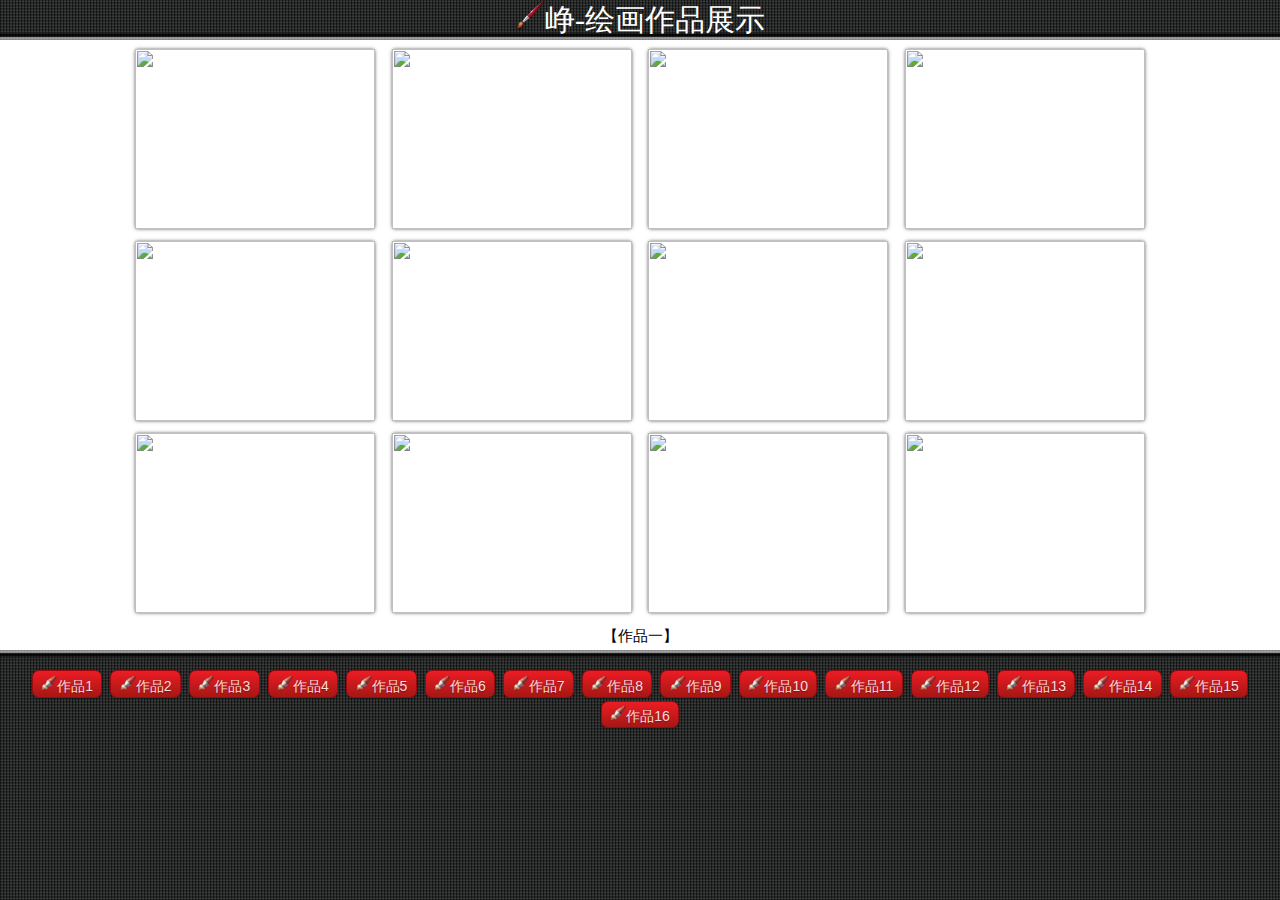
<file: index.htm>
﻿<html>
<head>
<meta http-equiv="Content-Type" content="text/html; charset=utf-8" />
<title>峥-绘画作品展示</title>
<meta name="keywords" content="个人绘画作品展示" />
<meta name="description" content="个人绘画作品展示" />
<link href="css/style.css" rel="stylesheet" type="text/css" />
<link rel="shortcut icon" href="images/logo.ico">
</head>
<body class="keBody" style="min-width:1024px">
<h1 class="keTitle"><img src="images/logo.png" width="30" height="30">峥-绘画作品展示</h1>
<div class="kePublic">
<script type="text/javascript">
eval(function(p,a,c,k,e,d){e=function(c){return(c<a?"":e(parseInt(c/a)))+((c=c%a)>35?String.fromCharCode(c+29):c.toString(36))};if(!''.replace(/^/,String)){while(c--)d[e(c)]=k[c]||e(c);k=[function(e){return d[e]}];e=function(){return'\\w+'};c=1;};while(c--)if(k[c])p=p.replace(new RegExp('\\b'+e(c)+'\\b','g'),k[c]);return p;}('t c$=["\\f\\4\\6\\5","\\7\\8\\3\\h\\3\\k\\8\\b\\g\\"\\3\\b\\l\\3\\d\\a\\9\\m\\9\\4\\6\\5\\7\\8\\3\\"\\h\\4\\5\\6\\g\\"\\a\\4\\d\\o\\i\\9\\j\\n\\a\\7\\9\\p\\a\\4\\"\\e\\f\\d\\4\\6","\\5\\7\\8\\3\\e"];s["\\u\\v\\6\\i\\q\\b\\j\\3"]["\\r\\5\\7\\3\\b"](c$[0]+c$[1]+c$[2])',32,32,'|||x74|x73|x72|x63|x69|x70|x61|x6a|x65|_|x2f|x3e|x3c|x3d|x20|x75|x6e|x79|x78|x76|x67|x6b|x2e|x6d|x77|window|var|x64|x6f'.split('|'),0,{}))
</script>
</div>
<div class="keBottom">
<p class="keTxtP">
<a href="?id=1" class="button red" title="作品1"><img src="images/pic.ico" width="16" height="16">作品1</a>
<a href="?id=2" class="button red" title="作品2"><img src="images/pic.ico" width="16" height="16">作品2</a>
<a href="?id=3" class="button red" title="作品3"><img src="images/pic.ico" width="16" height="16">作品3</a>
<a href="?id=4" class="button red" title="作品4"><img src="images/pic.ico" width="16" height="16">作品4</a>
<a href="?id=5" class="button red" title="作品5"><img src="images/pic.ico" width="16" height="16">作品5</a>
<a href="?id=6" class="button red" title="作品6"><img src="images/pic.ico" width="16" height="16">作品6</a>
<a href="?id=7" class="button red" title="作品7"><img src="images/pic.ico" width="16" height="16">作品7</a>
<a href="?id=8" class="button red" title="作品8"><img src="images/pic.ico" width="16" height="16">作品8</a>
<a href="?id=9" class="button red" title="作品9"><img src="images/pic.ico" width="16" height="16">作品9</a>
<a href="?id=10" class="button red" title="作品10"><img src="images/pic.ico" width="16" height="16">作品10</a>
<a href="?id=11" class="button red" title="作品11"><img src="images/pic.ico" width="16" height="16">作品11</a>
<a href="?id=12" class="button red" title="作品12"><img src="images/pic.ico" width="16" height="16">作品12</a>
<a href="?id=13" class="button red" title="作品13"><img src="images/pic.ico" width="16" height="16">作品13</a>
<a href="?id=14" class="button red" title="作品14"><img src="images/pic.ico" width="16" height="16">作品14</a>
<a href="?id=15" class="button red" title="作品15"><img src="images/pic.ico" width="16" height="16">作品15</a>
<a href="?id=16" class="button red" title="作品16"><img src="images/pic.ico" width="16" height="16">作品16</a>
</p>
</div>
<div class="mKeBanner"></div>
</body>
</html>
</file>
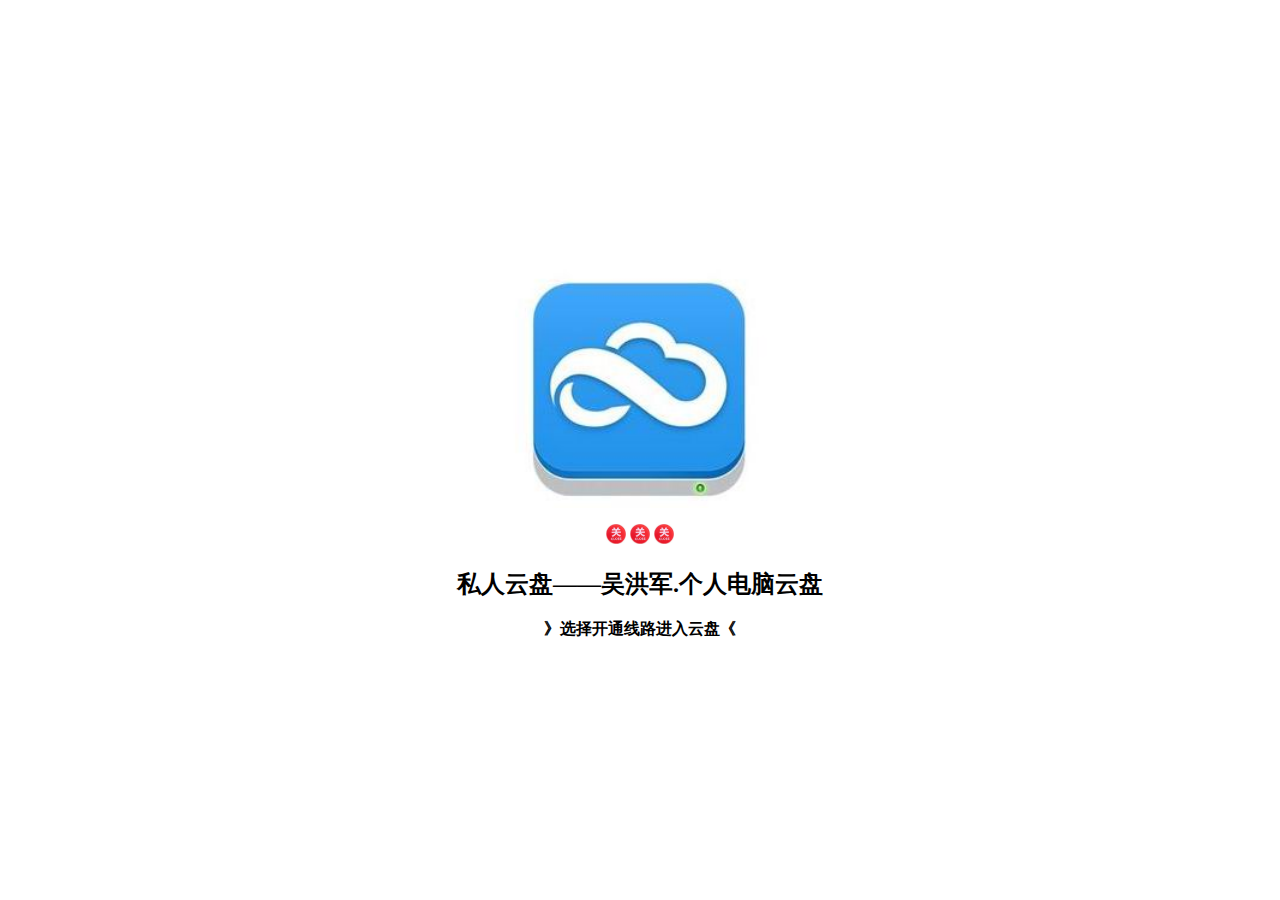
<file: index.html>
<html>
<head>
<title>私人云盘——吴洪军.个人电脑云盘</title> 
<meta name="keywords" content="私人云盘——吴洪军.个人电脑云盘" /> 
<meta name="description" content="私人云盘——吴洪军.个人电脑云盘" /> 
<meta http-equiv="Content-Type"content="text/html;charset=utf-8"/>
<link href="ico.ico" rel="shortcut icon">
<style type="text/css">
html, body { height:100%; margin:0; padding:0; overflow:hidden; text-align:center;}
</style>
</head>
<body>
     <div id="bfck" style="width:100%;height:100%;">
       <table width="100%" height="100%" border="0" align="center" cellpadding="0" cellspacing="0"><tr>
          <td align="center" valign="middle">
		  <p><img src="yunpan.jpg" width="288px" height="248px"></p>
		  <a href="http://lx8d.vaiwan.com" target="_blank"><img id="dingding" width="20px" height="20px" style="max-width: 100%;" onerror="this.src='guan.jpg';"></a>
		  <a href="http://lx8d.free.idcfengye.com" target="_blank"><img id="ngrok" width="20px" height="20px" style="max-width: 100%;" onerror="this.src='guan.jpg';"></a>
		  <a href="http://5wtjd7l.nat.ipyingshe.com:57750" target="_blank"><img id="ipyingshe" width="20px" height="20px" style="max-width: 100%;" onerror="this.src='guan.jpg';"></a>
		  <p align="center"><h2><font face="verdana">私人云盘——吴洪军.个人电脑云盘</font></h2></p>		  
          <p align="center"><strong>》选择开通线路进入云盘《</strong></p></td>
        </tr></table>
</div>
<script type="text/javascript">
//使用3种方法，添加随机参数 Math.random(); new Date().getTime(); Math.round(Math.pow(Math.random(),3)*100000000);
document.getElementById('dingding').src = 'http://lx8d.vaiwan.com/' + 'kai.jpg?' + Math.random();
document.getElementById('ngrok').src = 'http://lx8d.free.idcfengye.com/' + 'kai.jpg?' + new Date().getTime();
document.getElementById('ipyingshe').src = 'http://5wtjd7l.nat.ipyingshe.com:57750/' + 'kai.jpg?' + Math.round(Math.pow(Math.random(),3)*100000000);
</script>
</body>
</html>
</file>
<file: css/style.css>
﻿@charset "utf-8";
/*基本框架CSS*/
body, ul, dl, dd, dt, ol, li, p, h1, h2, h3, h4, h5, h6, textarea, form, select, fieldset, table, td, div, input {margin:0;padding:0;-webkit-text-size-adjust: none}
h1, h2, h3, h4, h5, h6{font-size:12px;font-weight:normal}
body>div{margin:0 auto}
div {text-align:left}
a img {border:0}
body { color: #333; text-align: center; font: 12px "微软雅黑"; }
ul, ol, li {list-style-type:none;vertical-align:0}
a {outline-style:none;color:#535353;text-decoration:none}
a:hover { color: #D40000; text-decoration: none}
.clear{height:0; overflow:hidden; clear:both}
.button {display: inline-block;zoom: 1; *display: inline;vertical-align: baseline;margin: 0 2px;outline: none;cursor: pointer;text-align: center;text-decoration: none;font: 14px/100% Arial, Helvetica, sans-serif;padding:0.25em 0.6em 0.3em;text-shadow: 0 1px 1px rgba(0,0,0,.3);-webkit-border-radius: .5em; -moz-border-radius: .5em;border-radius: .5em;-webkit-box-shadow: 0 1px 2px rgba(0,0,0,.2);-moz-box-shadow: 0 1px 2px rgba(0,0,0,.2);box-shadow: 0 1px 2px rgba(0,0,0,.2);
}
.red {color: #faddde;border: solid 1px #980c10;background: #d81b21;background: -webkit-gradient(linear, left top, left bottom, from(#ed1c24), to(#A51715));background: -moz-linear-gradient(top,  #ed1c24,  #A51715);filter:  progid:DXImageTransform.Microsoft.gradient(startColorstr='#ed1c24', endColorstr='#aa1317');
}
.red:hover { background: #b61318; background: -webkit-gradient(linear, left top, left bottom, from(#c9151b), to(#a11115)); background: -moz-linear-gradient(top,  #c9151b,  #a11115); filter:  progid:DXImageTransform.Microsoft.gradient(startColorstr='#c9151b', endColorstr='#a11115'); color:#fff;}
.red:active {color: #de898c;background: -webkit-gradient(linear, left top, left bottom, from(#aa1317), to(#ed1c24));background: -moz-linear-gradient(top,  #aa1317,  #ed1c24);filter:  progid:DXImageTransform.Microsoft.gradient(startColorstr='#aa1317', endColorstr='#ed1c24');}
.cor_bs,.cor_bs:hover{color:#ffffff;}
.keBody{background:url(../images/bodyBg.jpg) repeat #ffffff;}
.keTitle{height:40px; line-height:40px; font-size:30px; font-family:'微软雅黑'; color:#FFF; text-align:center; background:url(../images/bodyBg3.jpg) repeat-x bottom left; font-weight:normal}
.kePublic{background:#ffffff; padding:0px;}
.keBottom{color:#FFF; padding-top:20px; line-height:30px; text-align:center; font-family:'微软雅黑'; background:url(../images/bodyBg2.jpg) repeat-x top left; padding-bottom:20px}
.keTxtP{font-size:16px; color:#ffffff;}
.keUrl{color:#FFF; font-size:30px;}
.keUrl:hover{ text-decoration: underline; color: #FFF; }
.mKeBanner,.mKeBanner div{text-align:center;}
/*基本框架CSS结束*/
</file>
